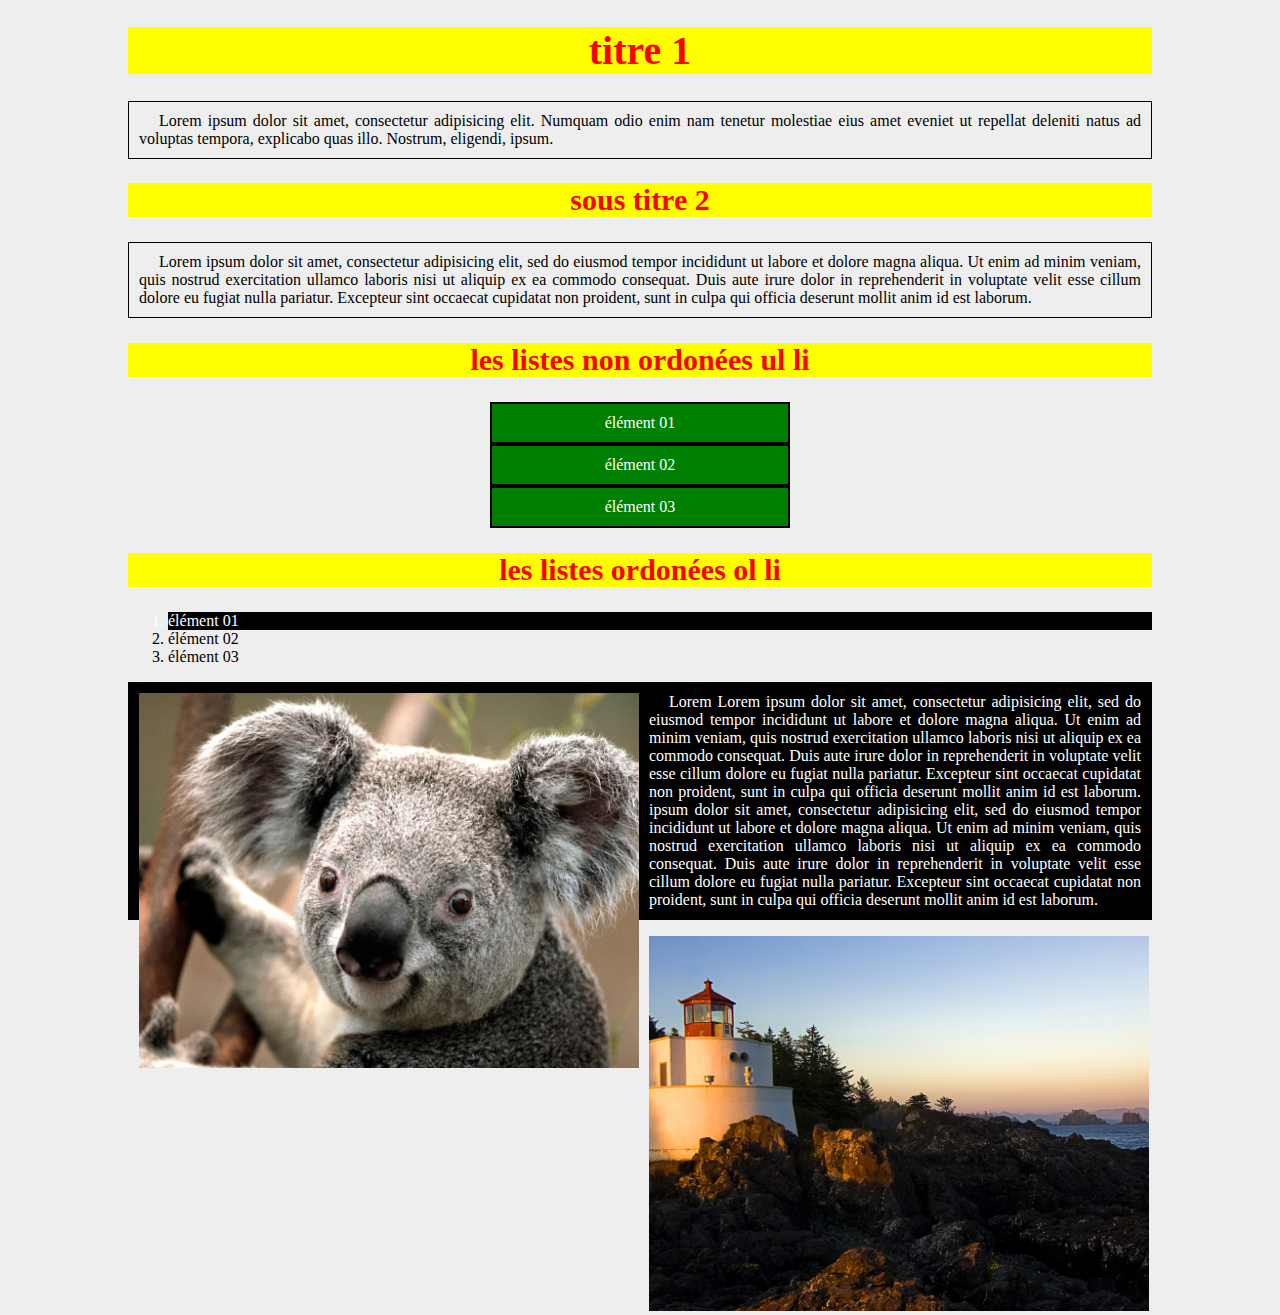
<file: s4/index.html>
<!-- CSS : cascading style sheet => feuilles de style en cascade
Rôle principal :  définir la présentation graphique d'un document web (html, xml)

Avantage  (entre autres): permet de séparer le style du contenu (html) 
+ responsive web design => la capacité d'un site à s'adapter avec les differentes résolutions et média (print , paysage )  
 -->
 <!DOCTYPE html>
 <html lang="en">
 <head>
 	<meta charset="UTF-8">
 	<title>css partie 1 =>  rédéfinition du style par défaut des balises  </title>
<link rel="stylesheet" type="text/css" href="style.css">
 </head>
 <body>
<!-- <style type="text/css">
	h1{
		color: red;
	}
</style> -->
 	<h1>titre 1</h1>
<p>Lorem ipsum dolor sit amet, consectetur adipisicing elit. Numquam odio enim nam tenetur molestiae eius amet eveniet ut repellat deleniti natus ad voluptas tempora, explicabo quas illo. Nostrum, eligendi, ipsum.</p>
 	<h2>sous titre 2</h2>
 	<p>Lorem ipsum dolor sit amet, consectetur adipisicing elit, sed do eiusmod
 	tempor incididunt ut labore et dolore magna aliqua. Ut enim ad minim veniam,
 	quis nostrud exercitation ullamco laboris nisi ut aliquip ex ea commodo
 	consequat. Duis aute irure dolor in reprehenderit in voluptate velit esse
 	cillum dolore eu fugiat nulla pariatur. Excepteur sint occaecat cupidatat non
 	proident, sunt in culpa qui officia deserunt mollit anim id est laborum.</p>
 	<h2>les listes non ordonées ul li </h2>
 	<ul>
 		<li>élément 01</li>
 		<li>élément 02</li>
 		<li>élément 03</li>
 	</ul>
 	<h2>les listes  ordonées ol li </h2>
 	<ol>
 		<li class="intro">élément 01</li>
 		<li>élément 02</li>
 		<li>élément 03</li>
 	</ol>
 <p class="intro">
 	<img class="imageprincipal" src="images/koala.jpg" alt="c koala">Lorem 
Lorem ipsum dolor sit amet, consectetur adipisicing elit, sed do eiusmod
tempor incididunt ut labore et dolore magna aliqua. Ut enim ad minim veniam,
quis nostrud exercitation ullamco laboris nisi ut aliquip ex ea commodo
consequat. Duis aute irure dolor in reprehenderit in voluptate velit esse
cillum dolore eu fugiat nulla pariatur. Excepteur sint occaecat cupidatat non
proident, sunt in culpa qui officia deserunt mollit anim id est laborum.
 	ipsum dolor sit amet, consectetur adipisicing elit, sed do eiusmod
 	tempor incididunt ut labore et dolore magna aliqua. Ut enim ad minim veniam,
 	quis nostrud exercitation ullamco laboris nisi ut aliquip ex ea commodo
 	consequat. Duis aute irure dolor in reprehenderit in voluptate velit esse
 	cillum dolore eu fugiat nulla pariatur. Excepteur sint occaecat cupidatat non
 	proident, sunt in culpa qui officia deserunt mollit anim id est laborum.
 </p>
 <img class="imageprincipal" src="images/lighthouse.jpg" alt="">
 </body>
 </html>
</file>
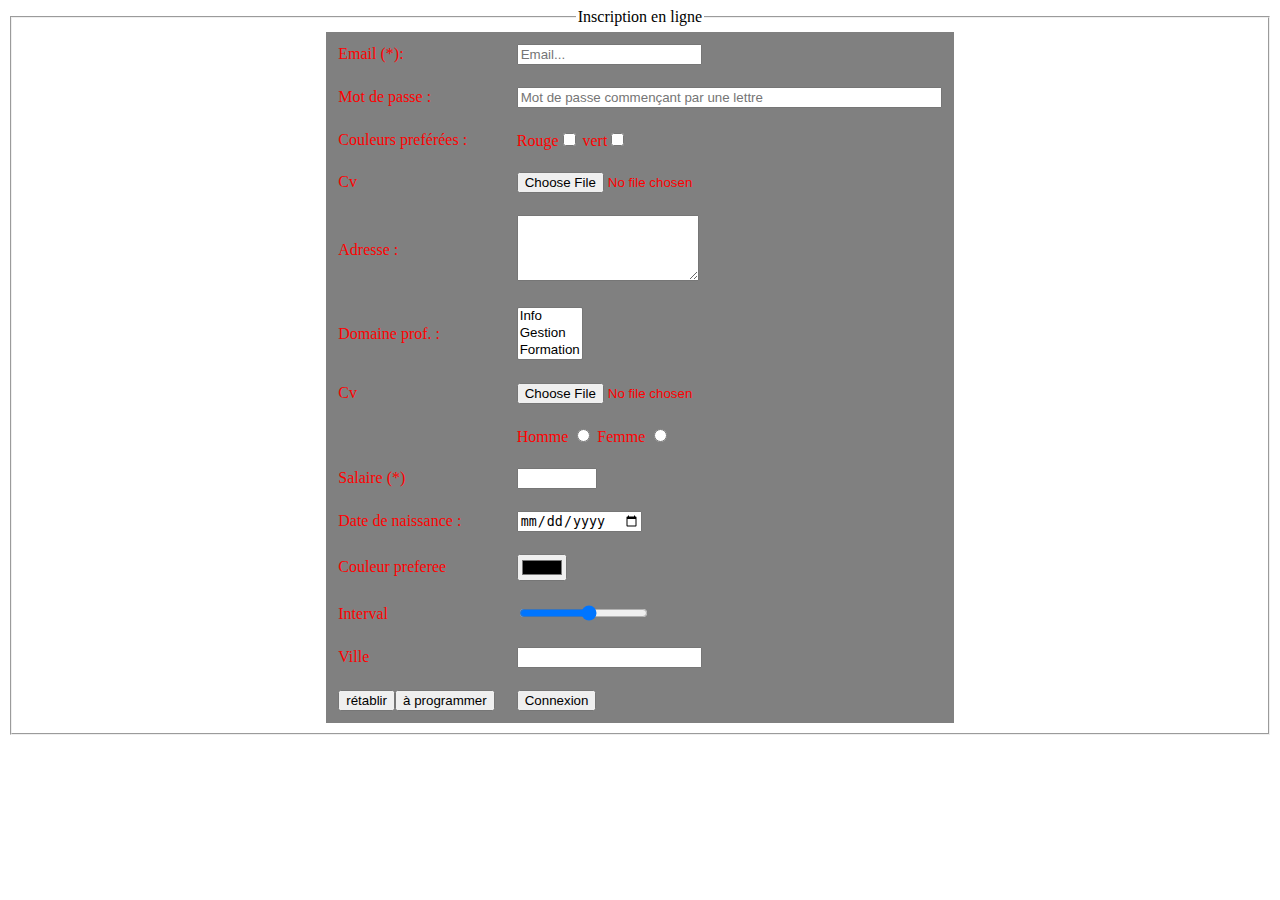
<file: s3/forms.html>
<!DOCTYPE html>
<html lang="en">
<head>
	<meta charset="UTF-8">
	<title>les formulaires | Contrôles standards + enrichies (HTML 5)</title>
</head>
<body>
	<form action="destination.html">
		<fieldset>
			<legend align="center">Inscription en ligne</legend>
	<table style="color: red;background: grey;" border="0" align="center" cellpadding="10">
		<tr>
			<td>Email (*): </td>
			<td><input type="email" name="email" placeholder="Email..."  id="email"  required="" ></td>
		</tr>
		<tr>
		<td>Mot de passe : </td>
		<td> <input type="password" name="passe" size="50" id="passe" placeholder="Mot de passe commençant par une lettre"></td>
		</tr>
			<tr>
		<td>Couleurs preférées : </td>
		<td> <label for="rouge">Rouge</label><input type="checkbox" name="rouge" id="rouge" value="rouge">
<label for="vert">vert</label><input type="checkbox" name="vert" id="vert" value="vert">
		</td>
		</tr>
		<tr>
			<td>Cv</td>
			<td><input type="file" name="cv" id="cv"></td>
		</tr>
			<tr>
			<td>Adresse : </td>
			<td><textarea name="adresse" id="adresse" cols="20" rows="4"></textarea></td>
		</tr>
		<tr>
			<td>Domaine prof. : </td>
			<td>
<select name="domaine[]" id="d" size="3" multiple="">
	<option value="info">Info</option>
	<option value="gstion">Gestion</option>
	<option value="info">Formation</option>
	<option value="gstion">Marketing</option>
</select>
			</td>
		</tr>
			<tr>
			<td>Cv</td>
			<td><input type="file" name="cv" id="cv"></td>
		</tr>
		<tr>
		<td>  </td>
		<td><label for="homme"> Homme </label><input type="radio" name="sexe" id="homme" value="homme"> 
			<label for="femme">Femme</label> <input type="radio" name="sexe" id="femme" value="femme"></td>
		</tr>
<tr>
	<td><label for="">Salaire (*)</label></td>
	<td><input type="number" id="salaire" name="salaire"  min="1000" max="10000" required=""></td>
</tr>
<tr>
	<td><label for="daten">Date de naissance : </label></td>
	<td><input type="date" name="date" id="daten"></td>
</tr>
<tr>
	<td><label for="">Couleur preferee</label></td>
	<td><input type="color"></td>
</tr>
<tr>
	<td><label for="">Interval</label></td>
	<td><input type="range" min="10" max="100" step="10" ></td>
</tr>
<tr>
	<td><label for="ville">Ville </label></td>
	<td><input type="text" list="nosvilles" id="ville" name="ville" >
<datalist id="nosvilles">
	<option value="Casa"></option>
	<option value="rabat"></option>
</datalist>
	</td>
</tr>

		<tr>
		<td><input type="reset" value="rétablir" ><input type="button" value="à programmer" ></td>
		<td><input type="submit" value="Connexion" ></td>
		
		</tr>
	</table>
</fieldset>
	</form>
	
</body>
</html>
</file>
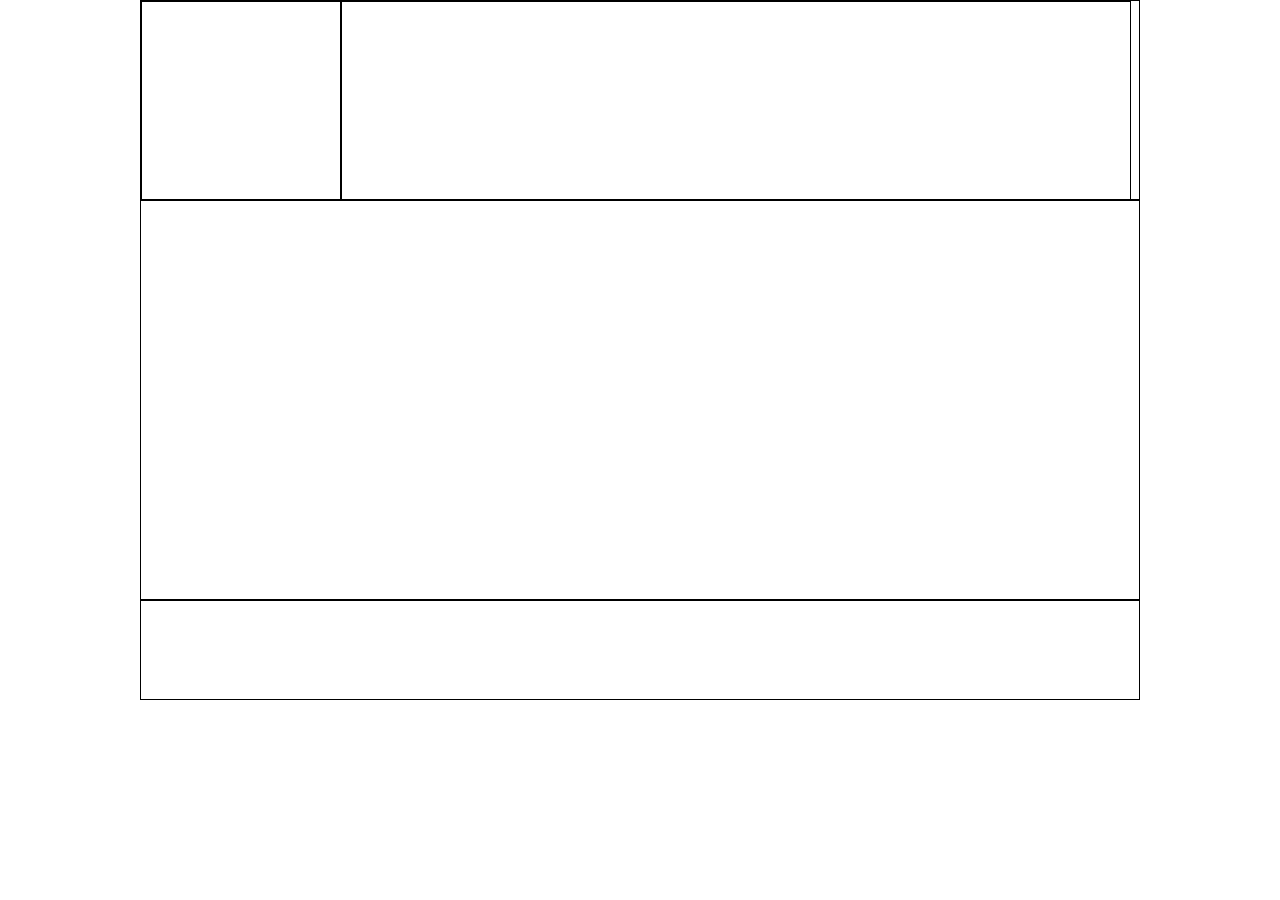
<file: s5/zoning.html>
<!DOCTYPE html>
<html lang="en">
<head>
	<meta charset="UTF-8">
	<title> zoning web </title>
<link rel="stylesheet" type="text/css" href="normalize.css">
	<link rel="stylesheet" href="zoning.css">

</head>
<body>
<!-- balises	Block :  s'empilent du haut vers le bas
  					redimmensanble (par défaut largeur =100%
inline :  s'alignent dans la meme ligne + dimension = dimension du contenu
inline-block meme ligne mais redimensionable
 -->
<div id="entete" class="b largeur">
	<div id="logo" class="b"></div><div id="infos" class="b"></div>
</div>	
<div id="contenu" class="b largeur">



</div>	
<div id="pied" class="b largeur"></div>	


</body>
</html>
</file>
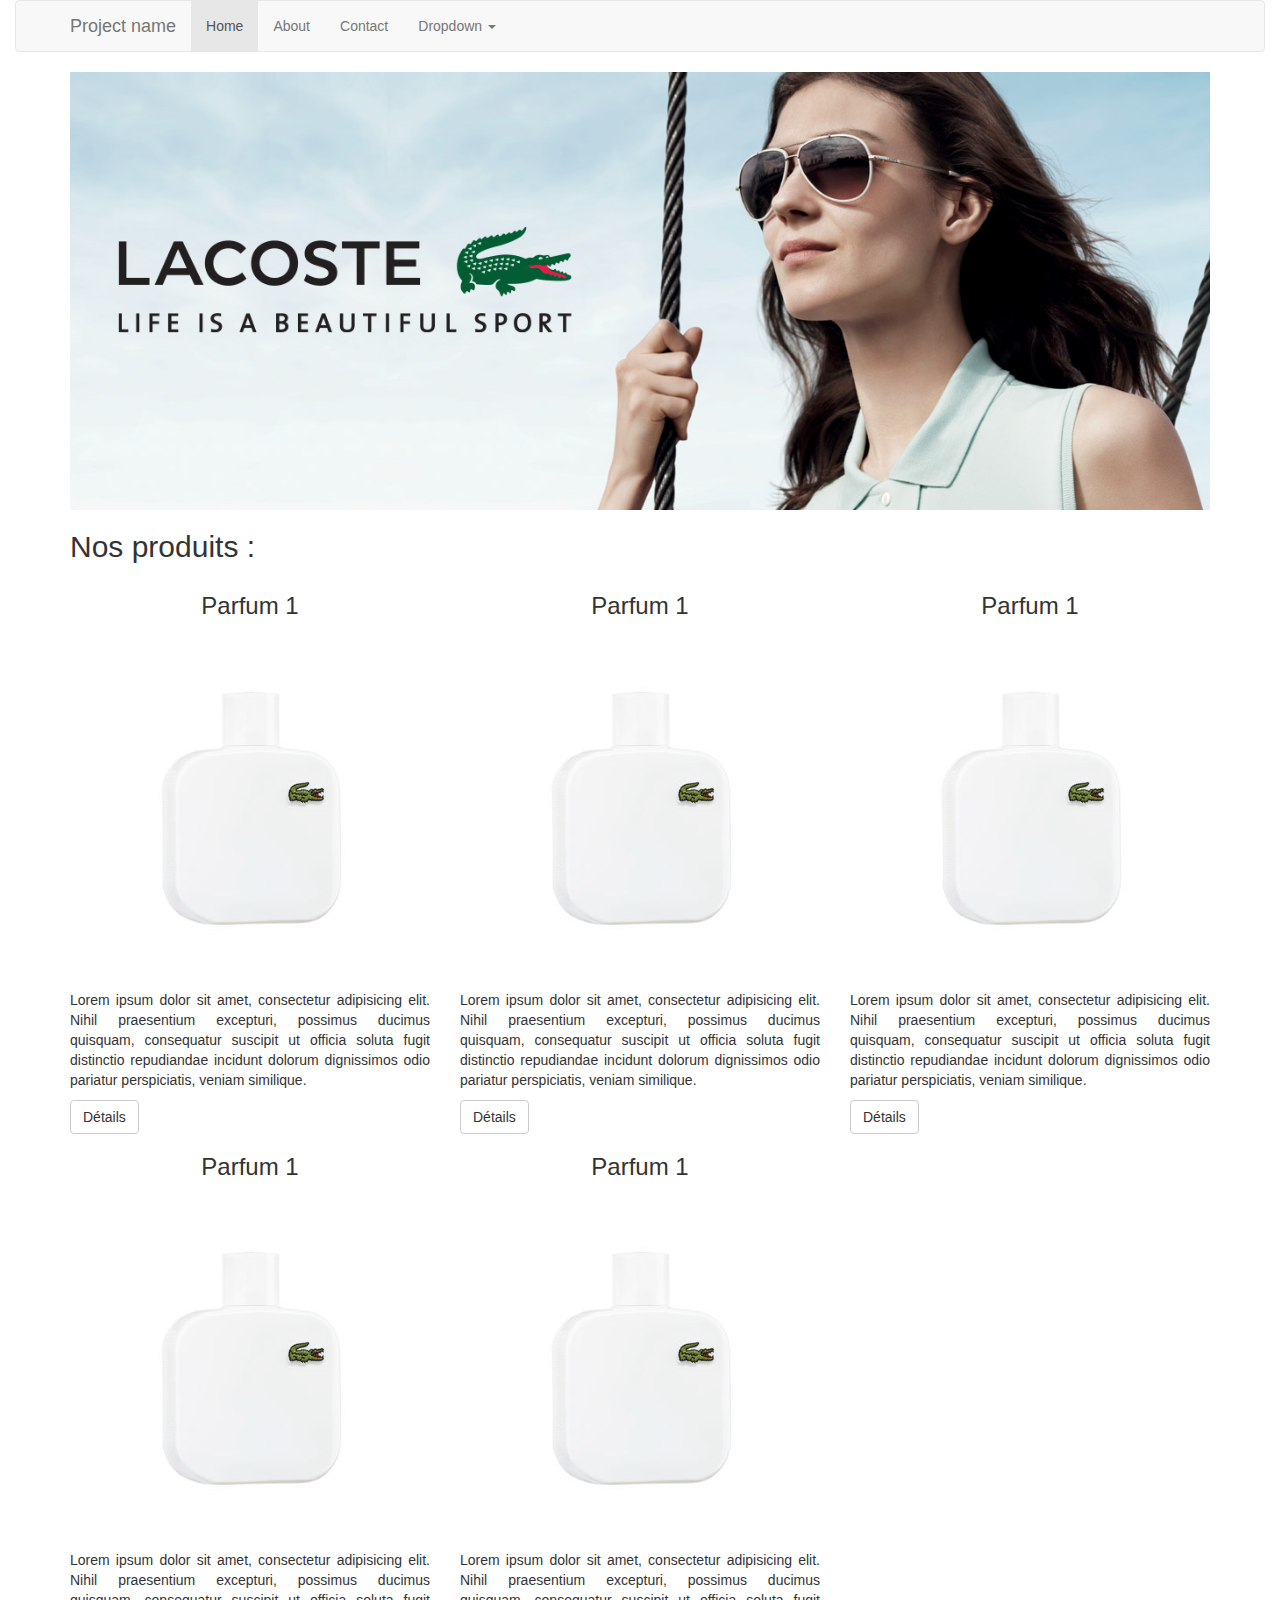
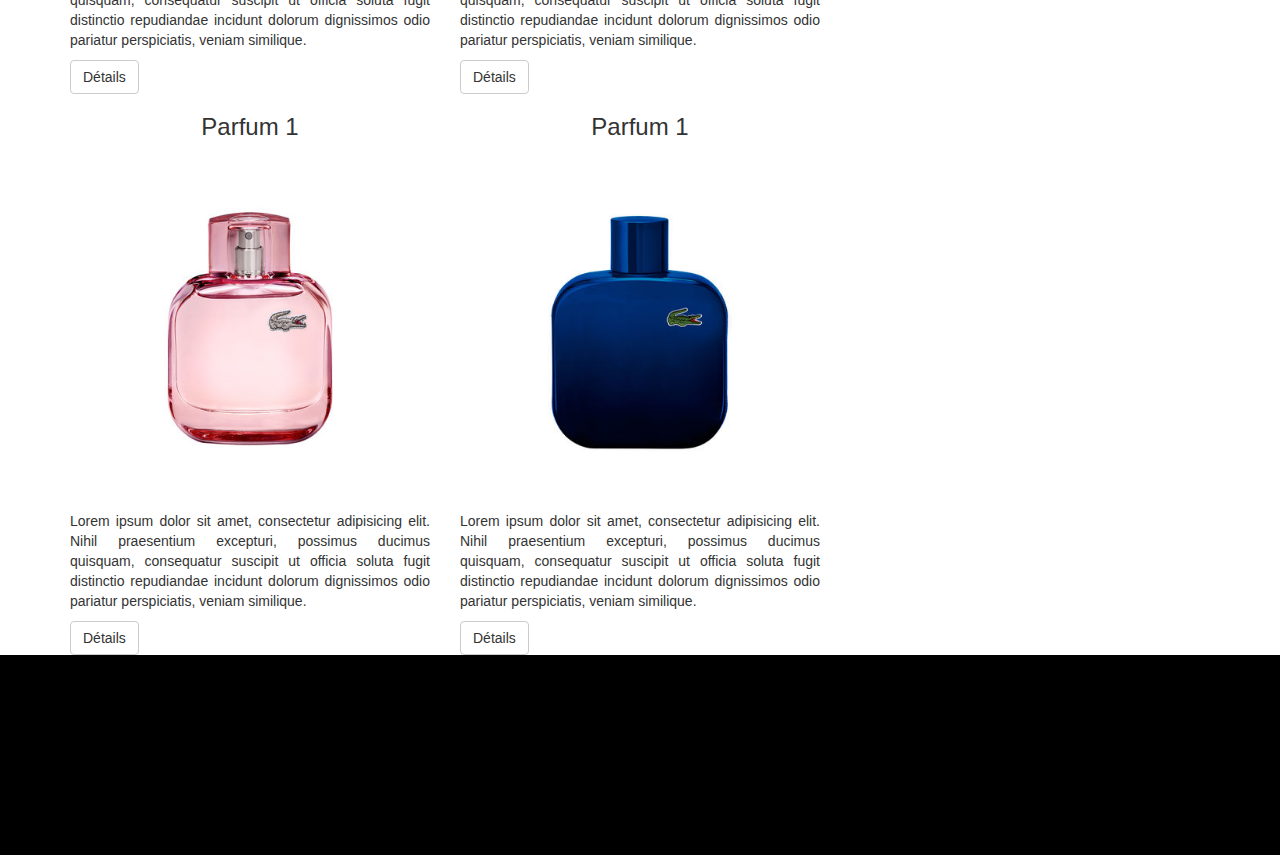
<file: s6/accueil.html>
<!DOCTYPE html>
<html lang="en">
  <head>
    <meta charset="utf-8">
    <meta http-equiv="X-UA-Compatible" content="IE=edge">
    <meta name="viewport" content="width=device-width, initial-scale=1">
    <!-- The above 3 meta tags *must* come first in the head; any other head content must come *after* these tags -->
    <title>Bootstrap 101 Template</title>

    <!-- Bootstrap -->
    <link href="css/bootstrap.min.css" rel="stylesheet">

    <!-- HTML5 shim and Respond.js for IE8 support of HTML5 elements and media queries -->
    <!-- WARNING: Respond.js doesn't work if you view the page via file:// -->
    <!--[if lt IE 9]>
      <script src="https://oss.maxcdn.com/html5shiv/3.7.3/html5shiv.min.js"></script>
      <script src="https://oss.maxcdn.com/respond/1.4.2/respond.min.js"></script>
    <![endif]-->
    <link rel="stylesheet" type="text/css" href="css/style.css">
  </head>
  <body>
    <!-- menu -->
    <div class="container-fluid">
<nav class="navbar navbar-default">
        <div class="container">
          <div class="navbar-header">
            <button type="button" class="navbar-toggle collapsed" data-toggle="collapse" data-target=".navbar-collapse">
              <span class="sr-only">Toggle navigation</span>
              <span class="icon-bar"></span>
              <span class="icon-bar"></span>
              <span class="icon-bar"></span>
            </button>
            <a class="navbar-brand" href="#">Project name</a>
          </div>
          <div class="navbar-collapse collapse">
            <ul class="nav navbar-nav">
              <li class="active"><a href="#">Home</a></li>
              <li><a href="#about">About</a></li>
              <li><a href="#contact">Contact</a></li>
              <li class="dropdown">
                <a href="#" class="dropdown-toggle" data-toggle="dropdown" role="button" aria-haspopup="true" aria-expanded="false">Dropdown <span class="caret"></span></a>
                <ul class="dropdown-menu">
                  <li><a href="#">Action</a></li>
                  <li><a href="#">Another action</a></li>
                  <li><a href="#">Something else here</a></li>
                  <li role="separator" class="divider"></li>
                  <li class="dropdown-header">Nav header</li>
                  <li><a href="#">Separated link</a></li>
                  <li><a href="#">One more separated link</a></li>
                </ul>
              </li>
            </ul>
          </div><!--/.nav-collapse -->
        </div>
      </nav>
</div>
    <!-- banner -->
<div class="container">
  <img src="images/back.png" alt="" class="img-responsive">
  <h2 >  Nos produits : </h2>
 <div class="row">

  <div class="col-sm-4 ">
<h3> Parfum 1</h3>
<img src="images/p1.jpg" alt="parfum 1" class="img-responsive">
<p>   Lorem ipsum dolor sit amet, consectetur adipisicing elit. Nihil praesentium excepturi, possimus ducimus quisquam, consequatur suscipit ut officia soluta fugit distinctio repudiandae incidunt dolorum dignissimos odio pariatur perspiciatis, veniam similique. </p>
<a href=" " class="btn btn-default">Détails</a>
   </div>
     <div class="col-sm-4 ">
<h3> Parfum 1</h3>
<img src="images/p1.jpg" alt="parfum 1" class="img-responsive">
<p>   Lorem ipsum dolor sit amet, consectetur adipisicing elit. Nihil praesentium excepturi, possimus ducimus quisquam, consequatur suscipit ut officia soluta fugit distinctio repudiandae incidunt dolorum dignissimos odio pariatur perspiciatis, veniam similique. </p>
<a href=" " class="btn btn-default">Détails</a>
   </div>  <div class="col-sm-4 ">
<h3> Parfum 1</h3>
<img src="images/p1.jpg" alt="parfum 1" class="img-responsive">
<p>   Lorem ipsum dolor sit amet, consectetur adipisicing elit. Nihil praesentium excepturi, possimus ducimus quisquam, consequatur suscipit ut officia soluta fugit distinctio repudiandae incidunt dolorum dignissimos odio pariatur perspiciatis, veniam similique. </p>
<a href=" " class="btn btn-default">Détails</a>
   </div>  <div class="col-sm-4 ">
<h3> Parfum 1</h3>
<img src="images/p1.jpg" alt="parfum 1" class="img-responsive">
<p>   Lorem ipsum dolor sit amet, consectetur adipisicing elit. Nihil praesentium excepturi, possimus ducimus quisquam, consequatur suscipit ut officia soluta fugit distinctio repudiandae incidunt dolorum dignissimos odio pariatur perspiciatis, veniam similique. </p>
<a href=" " class="btn btn-default">Détails</a>
   </div>  <div class="col-sm-4 ">
<h3> Parfum 1</h3>
<img src="images/p1.jpg" alt="parfum 1" class="img-responsive">
<p>   Lorem ipsum dolor sit amet, consectetur adipisicing elit. Nihil praesentium excepturi, possimus ducimus quisquam, consequatur suscipit ut officia soluta fugit distinctio repudiandae incidunt dolorum dignissimos odio pariatur perspiciatis, veniam similique. </p>
<a href=" " class="btn btn-default">Détails</a>
   </div>
 </div>
 <div class="row">
    <div class="col-sm-4">
<h3> Parfum 1</h3>
<img src="images/p2.jpg" alt="parfum 1" class="img-responsive">
<p>   Lorem ipsum dolor sit amet, consectetur adipisicing elit. Nihil praesentium excepturi, possimus ducimus quisquam, consequatur suscipit ut officia soluta fugit distinctio repudiandae incidunt dolorum dignissimos odio pariatur perspiciatis, veniam similique. </p>
<a href="#" class="btn btn-default">Détails</a>
   </div>
    <div class="col-sm-4">
<h3> Parfum 1</h3>
<img src="images/p3.jpg" alt="parfum 1" class="img-responsive">
<p>   Lorem ipsum dolor sit amet, consectetur adipisicing elit. Nihil praesentium excepturi, possimus ducimus quisquam, consequatur suscipit ut officia soluta fugit distinctio repudiandae incidunt dolorum dignissimos odio pariatur perspiciatis, veniam similique. </p>
<a href=" " class="btn btn-default">Détails</a>
   </div>
 </div>
</div>
    <!-- nos services -->

    <!-- footer -->
<footer class="footer container-fluid">  

</footer>
    <!-- jQuery (necessary for Bootstrap's JavaScript plugins) -->
    <script src="https://ajax.googleapis.com/ajax/libs/jquery/1.12.4/jquery.min.js"></script>
    <!-- Include all compiled plugins (below), or include individual files as needed -->
    <script src="js/bootstrap.min.js"></script>
  </body>
</html>
</file>
<file: s4/style.css>
h1, h2{
	color: red;
	background: yellow;
	text-align: center;
	font-size: 30px;/*  !important; */
}
h1{
	font-size: 40px;
}
body{
	background: #EEEEEE;
	width: 80%;
	margin:auto;
}
 p{text-align:  justify;
 	border: 1px solid black;
 	padding: 10px;
 	text-indent: 20px;
 }
 ul{
 	list-style: none;
 	background: green;
 width: 300px;
 margin:auto; /* pour centrer une zone */
 text-align: center;/*pour centrer le contenu (text, image, video)*/
 padding-left: 0;
 }
 ul li{
border: 2px black solid;
padding: 10px ;
color: white;
 }

p img{
	float: left;
	width: 200px;
	margin-right: 10px;
}
.imageprincipal{
	width: 500px;
} 
.intro{
	background: black;
	color: white;
 /* les classes : éléments de style appliqués à plusieurs élements html( une classe d'éléments  html) */}
</file>
<file: s5/zoning.css>
#entete{
height: 200px;
}
#contenu{
min-height: 400px;
}
#pied{
height: 100px;
} /* inline et block */
.b{
	border: 1px solid black;
	box-sizing: border-box;
}
.largeur{
	width: 1000px;
	margin:auto;
}
#logo{
	display: inline-block;
	width: 200px;
	height: 200px;

}
#infos{
	display: inline-block;
	width:790px;
	height: 200px; 
}
</file>
<file: s6/css/style.css>
.col-sm-4 h3{
text-align: center;

}
.col-sm-4 p{
text-align: justify;

}

.footer{
	background: black;
	height: 200px;
}
</file>
